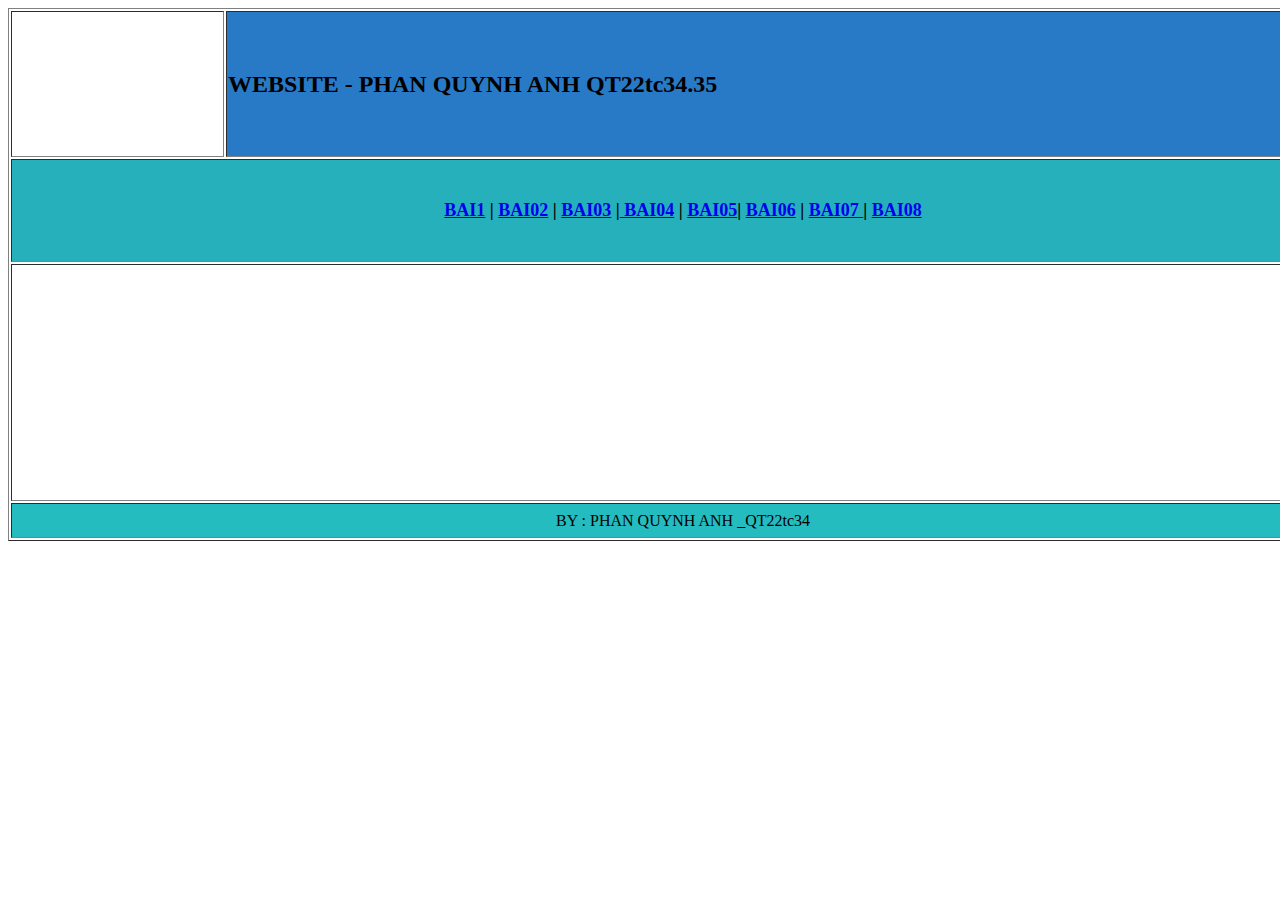
<file: index.html>
<!doctype html>
<html>
<head>
<meta charset="utf-8">
<title>Untitled Document</title>
</head>

<body>
<table width="1350" height="533" border="1">
  <tbody>
    <tr>
      <td width="209">&nbsp;</td>
      <td bgcolor="#287AC7" style="font-size: 24px"><strong>WEBSITE - PHAN QUYNH ANH QT22tc34.35</strong></td>
    </tr>
    <tr>
      <td height="99" colspan="2" align="center" bgcolor="#25B0BC"><strong style="font-size: 18px"><a href="bai01/index.html">BAI1</a> | <a href="bai02/index.html">BAI02</a> | <a href="bai03/index.jpg">BAI03</a> |<a href="bai04/index.html"> BAI04</a> | <a href="bai05/Index.html">BAI05</a>| <a href="Bai06/index.html">BAI06</a> | <a href="Bai07/index.html">BAI07 </a>| <a href="Bai08/tg.html">BAI08</a></strong></td>
    </tr>
    <tr>
      <td height="233" colspan="2">&nbsp;</td>
    </tr>
    <tr>
      <td height="31" colspan="2" align="center" bgcolor="#24BCBF">BY : PHAN QUYNH ANH _QT22tc34</td>
    </tr>
  </tbody>
</table>
</body>
</html>
</file>
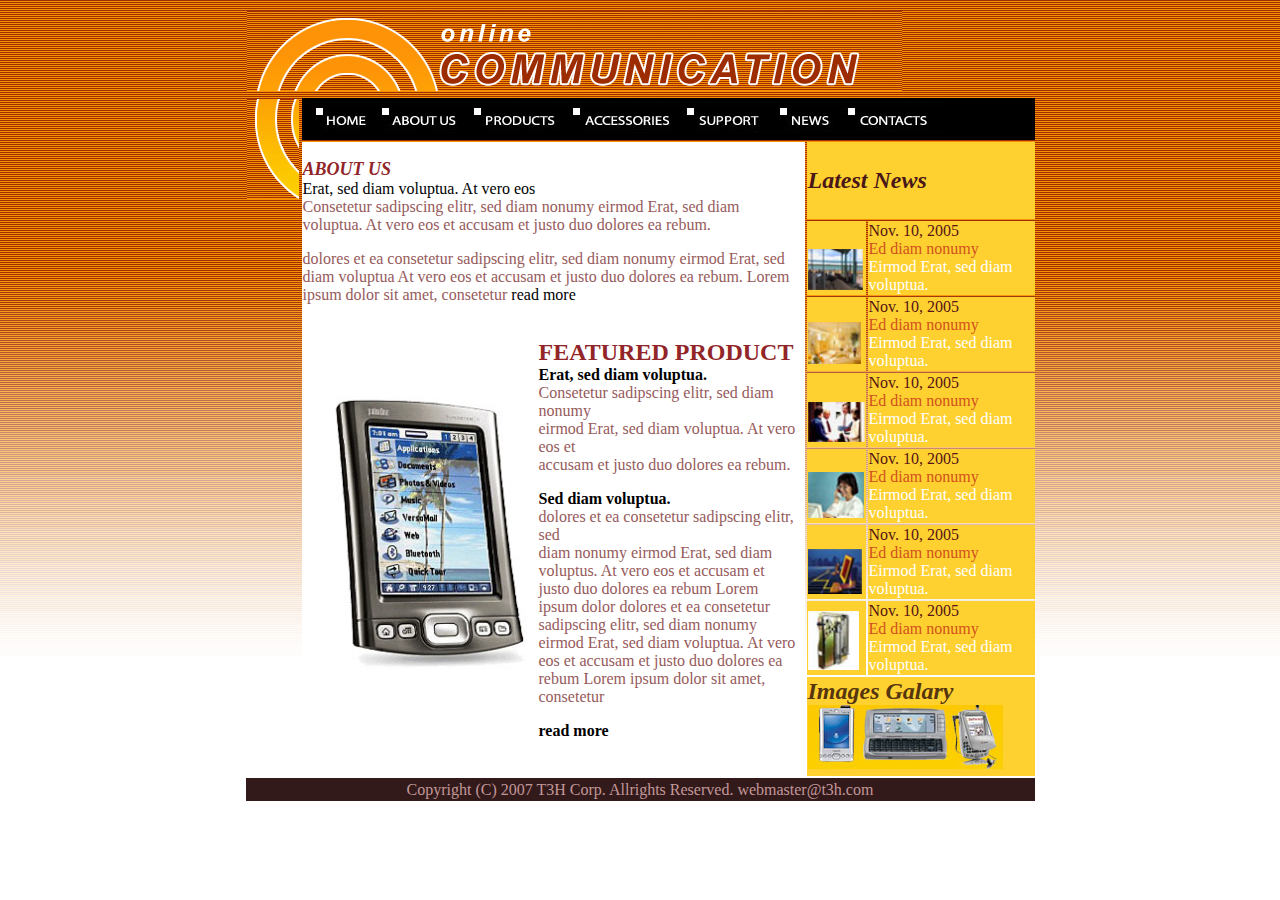
<file: Bai06/index.html>
<!doctype html>
<html>
<head>
<meta charset="utf-8">
<title>Untitled Document</title>
<style type="text/css">
body {
    background-image: url(Images/bg.gif);
    background-repeat: repeat-x;
    color: #FFFFFF;
}
	.border{
		border: #fc8e03 2px solid;
	}
	.nenchuyensac{ 
		background-images: url("Images/bg_chuyensac.jpg");
		background-color: #FFD130;
		
body,td,th {
    color: #8E0002;
}
body,td,th {
    color: #8A5D5E;
}
.nenchuyensac1 {		background-images: url("Images/bg_chuyensac.jpg");
		background-color: #FFD130;
		
body,td,th {
    color: #8E0002;
}
.nenchuyensac2 {		background-images: url("Images/bg_chuyensac.jpg");
		background-color: #FFD130;
		
body,td,th {
    color: #8E0002;
}
.nenchuyensac3 {		background-images: url("Images/bg_chuyensac.jpg");
		background-color: #FFD130;
		
body,td,th {
    color: #8E0002;
}
.nenchuyensac11 {background-images: url("Images/bg_chuyensac.jpg");
		background-color: #FFD130;
		
body,td,th {
    color: #8E0002;
}
.nenchuyensac4 {		background-images: url("Images/bg_chuyensac.jpg");
		background-color: #FFD130;
		
body,td,th {
    color: #8E0002;
}
.nenchuyensac5 {
    background-images: url("Images/bg_chuyensac.jpg");
    background-color: #FFD130;
		
body,td,th {
    color: #8E0002;
    color: #6B1E1F;
}
.nenchuyensac6 {
    background-images: url("Images/bg_chuyensac.jpg");
    background-color: #FFD130;
		
body,td,th {
    color: #8E0002;
    color: #58181A;
}
.nenchuyensac7 {
    background-images: url("Images/bg_chuyensac.jpg");
    background-color: #FFD130;
		
body,td,th {
    color: #8E0002;
    color: #4F2021;
}
.nenchuyensac8 {		background-images: url("Images/bg_chuyensac.jpg");
		background-color: #FFD130;
		
body,td,th {
    color: #8E0002;
}
.nenchuyensac9 {
    background-images: url("Images/bg_chuyensac.jpg");
    background-color: #FFD130;
		
body,td,th {
    color: #8E0002;
    color: #6F4C4D;
    color: #5A3334;
    color: #623233;
    color: #623233;
    color: #462021;
    color: #492728;
    color: #492728;
}
</style>
</head>

<body text="#5F3A3B"><table width="793" border="0" align="center">
  <tbody>
    <tr>
      <td colspan="4"><img src="Images/logo_01.gif" width="192" height="80" alt=""/><img src="Images/banner.gif" width="463" height="80" alt=""/></td>
    </tr>
    <tr>
      <td width="52" rowspan="9" align="left" valign="top"><img src="Images/logo_02.gif" width="52" height="100" alt=""/></td>
      <td colspan="3" bgcolor="#000000"><img src="Images/home.gif" width="79" height="36" alt=""/><img src="Images/about_us.gif" width="92" height="36" alt=""/><img src="Images/products.gif" width="99" height="36" alt=""/><img src="Images/Accessories.gif" width="114" height="36" alt=""/><img src="Images/support.gif" width="76" height="36" alt=""/><img src="Images/news.gif" width="85" height="36" alt=""/><img src="Images/contact_us.gif" width="121" height="36" alt=""/></td>
    </tr>
    <tr>
      <td width="501" height="538" rowspan="8" valign="top" bgcolor="#FFFFFF"><p><span style="color: #922528; font-size: 18px;"><strong><em>ABOUT US</em></strong></span><br>
          <span style="color: #000000">Erat, sed diam voluptua. At vero eos</span><br>
          <span style="color: #965A5B">Consetetur sadipscing elitr, sed diam nonumy eirmod Erat, sed diam voluptua. At vero eos et accusam et justo duo dolores ea rebum.</span></p>
        <p><span style="color: #965A5B">dolores et ea consetetur sadipscing elitr, sed diam nonumy eirmod Erat, sed diam voluptua At vero eos et accusam et justo duo dolores ea rebum. Lorem ipsum dolor sit amet, consetetur</span> <span style="color: #000000">read more</span></p>
        <table width="498" border="0" align="left">
          <tbody>
            <tr>
              <td width="229" height="408" align="right"><img src="Images/phone.jpg" width="215" height="283" alt=""/></td>
              <td width="259" valign="top"><p><span style="color: #922528; font-size: 24px;"><strong>FEATURED PRODUCT</strong></span><br>
                  <span style="color: #000000"><strong>Erat, sed diam voluptua.</strong></span><br>
                  <span style="color: #965A5B">Consetetur sadipscing elitr, sed diam nonumy<br>
                eirmod Erat, sed diam voluptua. At vero eos et<br>
                accusam et justo duo dolores ea rebum.</span></p>
                <p><span style="color: #000000"><strong>Sed diam voluptua.</strong></span><br>
                  <span style="color: #965A5B">dolores et ea consetetur sadipscing elitr, sed<br>
              diam nonumy eirmod Erat, sed diam voluptus. At vero eos et accusam et justo duo dolores ea rebum Lorem ipsum dolor dolores et ea consetetur sadipscing elitr, sed diam nonumy eirmod Erat, sed diam voluptua. At vero eos et accusam et justo duo dolores ea rebum Lorem ipsum dolor sit amet, consetetur</span></p>
              <p style="color: #000000"><strong>read more</strong></p></td>
            </tr>
          </tbody>
      </table></td>
      <td height="46" colspan="2" valign="middle" bgcolor="#FFFFFF" class="nenchuyensac"><p style="font-size: 24px; color: #491718;"><strong><em>Latest News</em></strong><br>
      </p></td>
    </tr>
    <tr>
      <td height="59" valign="bottom" bgcolor="#FFFFFF" class="nenchuyensac"><img src="Images/icon_01.jpg" width="55" height="41" alt=""/></td>
      <td valign="bottom" bgcolor="#FFD130" class="nenchuyensac9"><span style="color: #561415">Nov. 10, 2005</span><br>
        <span style="color: #D1501E">Ed diam nonumy<br>
        </span><span style="color: #FFFFFF">Eirmod Erat, sed diam voluptua.</span></td>
    </tr>
    <tr>
      <td height="59" valign="bottom" bgcolor="#FFFFFF" class="nenchuyensac"><span style="color: #56360E; font-size: 24px;"><img src="Images/icon_02.jpg" width="53" height="42" alt=""/></span></td>
      <td valign="bottom" bgcolor="#FFFFFF" class="nenchuyensac"><span style="color: #561415">Nov. 10, 2005</span><br>
      <span style="color: #D1501E">Ed diam nonumy <br>
      </span><span style="color: #FFFFFF">Eirmod Erat, sed diam voluptua.</span></td>
    </tr>
    <tr>
      <td height="59" valign="bottom" bgcolor="#FFFFFF" class="nenchuyensac"><img src="Images/icon_03.jpg" width="57" height="40" alt=""/></td>
      <td valign="bottom" bgcolor="#323232" class="nenchuyensac"><span style="color: #561415">Nov. 10, 2005</span><br>
        <span style="color: #D1501E">Ed diam nonumy </span><span style="color: #FFFFFF"><br>
        Eirmod Erat, sed diam voluptua.</span></td>
    </tr>
    <tr>
      <td height="59" valign="bottom" bgcolor="#FFFFFF" class="nenchuyensac"><img src="Images/icon_04.jpg" width="56" height="46" alt=""/></td>
      <td valign="bottom" bgcolor="#FFD130" class="nenchuyensac"><span style="color: #561415">Nov. 10, 2005</span><br>
        <span style="color: #D1501E">Ed diam nonumy</span><span style="color: #FFFFFF"><br>
        Eirmod Erat, sed diam voluptua.</span></td>
    </tr>
    <tr>
      <td height="65" valign="bottom" bgcolor="#FFFFFF" class="nenchuyensac"><img src="Images/icon_05.jpg" width="54" height="45" alt=""/></td>
      <td valign="bottom" bgcolor="#FFD130" class="nenchuyensac"><span style="color: #561415">Nov. 10, 2005</span><br>
        <span style="color: #D1501E">Ed diam nonumy<br>
        </span><span style="color: #FFFFFF">Eirmod Erat, sed diam voluptua.</span></td>
    </tr>
    <tr>
      <td width="57" height="63" valign="bottom" bgcolor="#FFFFFF" class="nenchuyensac"><img src="Images/icon_06.jpg" width="51" height="59" alt=""/></td>
      <td width="165" valign="bottom" bgcolor="#FFD130" class="nenchuyensac"><span style="color: #561415">Nov. 10, 2005</span><br>
        <span style="color: #D1501E">Ed diam nonumy</span><br>        <span style="color: #FFFFFF">Eirmod Erat, sed diam voluptua.</span></td>
    </tr>
    <tr>
      <td height="97" colspan="2" valign="top" bgcolor="#FFFFFF" class="nenchuyensac"><span style="color: #56360E; font-size: 24px;"><strong><em>Images Galary<br>
      </em></strong></span><span class="nenchuyensac2"><img src="Images/phone_02.jpg" width="55" height="64" alt=""/><span class="nenchuyensac3"><span style="color: #56360E; font-size: 24px;"><strong><em><span class="nenchuyensac11"><img src="Images/phone_01.jpg" width="85" height="64" alt=""/><span class="nenchuyensac4"><img src="Images/phone_03.jpg" width="55" height="64" alt=""/></span></span></em></strong></span></span></span></td>
    </tr>
    <tr>
      <td height="21" colspan="4" align="center" valign="middle" bgcolor="#321A1B" style="color: #C39798">Copyright (C) 2007 T3H Corp. Allrights Reserved. webmaster@t3h.com</td>
    </tr>
  </tbody>
</table>

</body>
</html>
</file>
